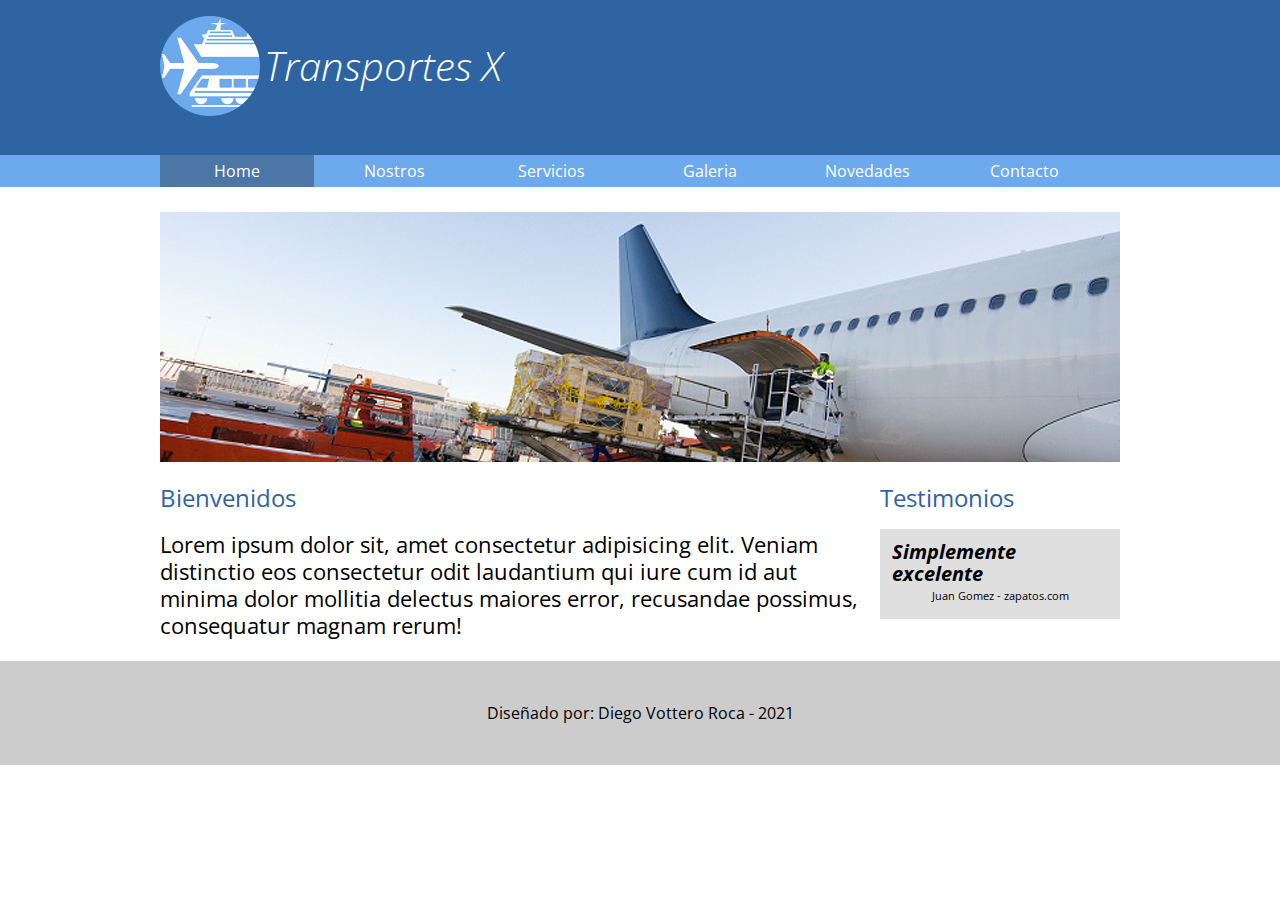
<file: index.html>
<!DOCTYPE html>
<html lang="es">
<head>
    <meta charset="UTF-8">
    <meta http-equiv="X-UA-Compatible" content="IE=edge">
    <meta name="viewport" content="width=device-width, initial-scale=1.0">
    <title>Transporte X</title>
    <link rel="preconnect" href="https://fonts.googleapis.com">
    <link rel="preconnect" href="https://fonts.gstatic.com" crossorigin>
    <link href="https://fonts.googleapis.com/css2?family=Open+Sans:wght@300;400;700&display=swap" rel="stylesheet">
    <link rel="stylesheet" href="css/normalize.css">
    <link rel="stylesheet" href="css/transportes.css">
</head>
<body>
    <header>
        <div class="logo holder"> <!-- puede funcionar solo si hay un solo div -->
            <img src="img/logo.png" width="100" alt="Transportes X">
            <h1>Transportes X</h1>
        </div>
    </header>
    <nav>
        <ul class="holder">
            <li><a class="activo" href="index.html">Home</a></li>
            <li><a href="nosotros.html">Nostros</a></li>
            <li><a href="servicios.html">Servicios</a></li>
            <li><a href="galeria.html">Galeria</a></li>
            <li><a href="novedades.html">Novedades</a></li>
            <li><a href="contacto.html">Contacto</a></li>
        </ul>
    </nav>
    <main class="holder">
        <div class="homeimg">
            <img src="img/home/img01.jpg" alt="AVION">
        </div>
        <div class="columnas">
            <div class="bienvenidos">
                <h2>Bienvenidos</h2>
                <p>Lorem ipsum dolor sit, amet consectetur adipisicing elit. Veniam distinctio eos consectetur odit laudantium qui iure cum id aut minima dolor mollitia delectus maiores error, recusandae possimus, consequatur magnam rerum!</p>
            </div>
            <div class="testimonios">
                <h2>Testimonios</h2>
                <div class="testimonio">
                    <span class="cita">Simplemente excelente</span>
                    <span class="autor">Juan Gomez - zapatos.com</span>
                </div>
            </div>
        </div>
    </main>
    <footer>
        <p>Diseñado por: Diego Vottero Roca - 2021</p> 
    </footer>
</body>
</html>
</file>
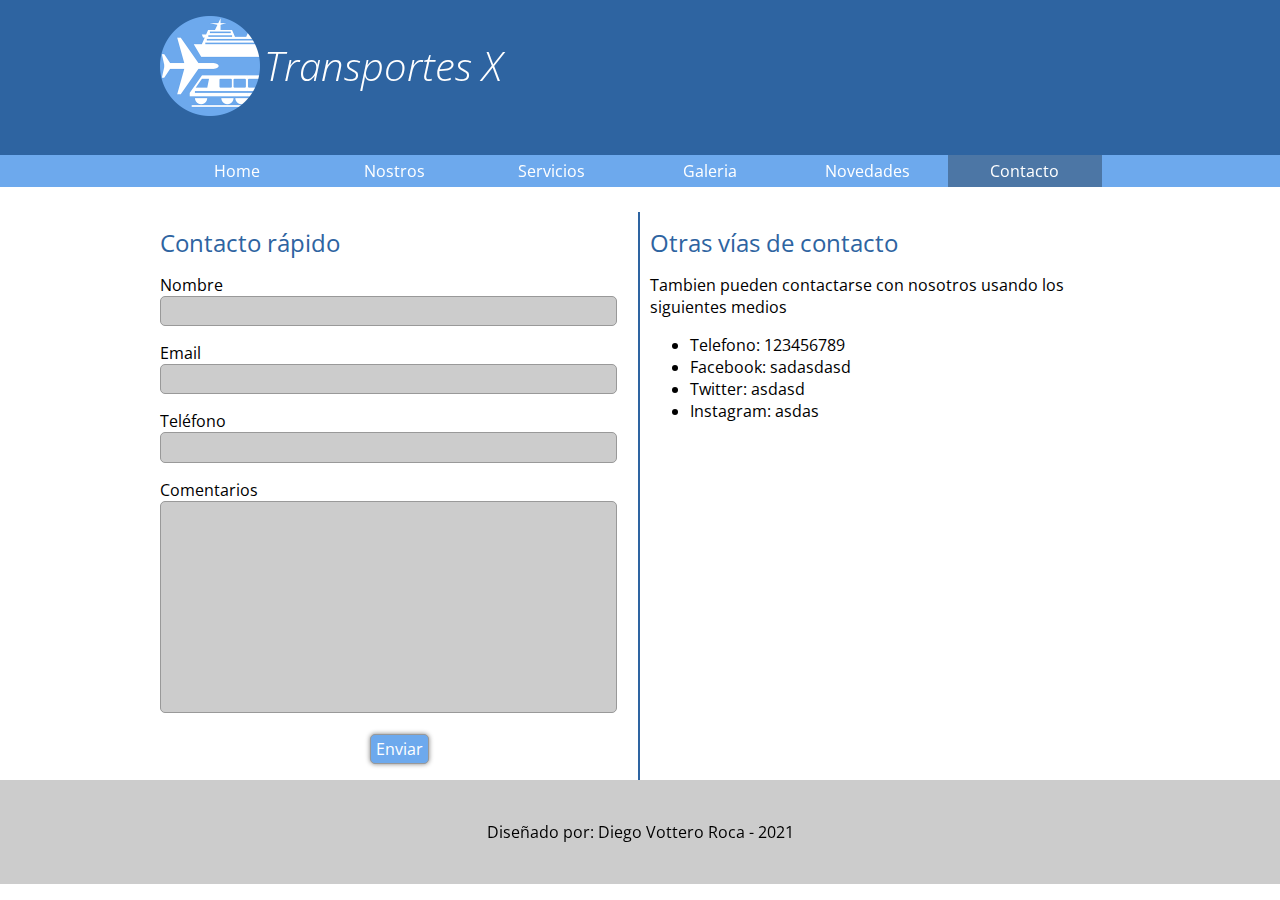
<file: contacto.html>
<!DOCTYPE html>
<html lang="es">

<head>
    <meta charset="UTF-8">
    <meta http-equiv="X-UA-Compatible" content="IE=edge">
    <meta name="viewport" content="width=device-width, initial-scale=1.0">
    <title>Transporte X</title>
    <link rel="preconnect" href="https://fonts.googleapis.com">
    <link rel="preconnect" href="https://fonts.gstatic.com" crossorigin>
    <link href="https://fonts.googleapis.com/css2?family=Open+Sans:wght@300;400;700&display=swap" rel="stylesheet">
    <link rel="stylesheet" href="css/normalize.css">
    <link rel="stylesheet" href="css/transportes.css">
</head>

<body>
    <header>
        <div class="logo holder">
            <!-- puede funcionar solo si hay un solo div -->
            <img src="img/logo.png" width="100" alt="Transportes X">
            <h1>Transportes X</h1>
        </div>
    </header>
    <nav>
        <ul class="holder">
            <li><a href="index.html">Home</a></li>
            <li><a href="nosotros.html">Nostros</a></li>
            <li><a href="servicios.html">Servicios</a></li>
            <li><a href="galeria.html">Galeria</a></li>
            <li><a href="novedades.html">Novedades</a></li>
            <li><a class="activo"  href="contacto.html">Contacto</a></li>
        </ul>
    </nav>
    <main class="holder">
        <div class="contacto">
            <h2>Contacto rápido</h2>
            <form action="" class="formulario">
                <p>
                    <label for="">Nombre</label>
                    <input type="text" required>
                </p>
                <p>
                    <label for="">Email</label>
                    <input type="email" required>
                </p>
                <p>
                    <label for="">Teléfono</label>
                    <input type="text" required>
                </p>
                <p>
                    <label for="">Comentarios</label>
                    <textarea name="" required></textarea>
                </p>
                <p class="centrar">
                    <input type="submit" value="Enviar">
                </p>
            </form>
        </div>    
        <div class="redes">
            <h2>Otras vías de contacto</h2>
            <p>Tambien pueden contactarse con nosotros usando los siguientes medios</p>
            <ul>
                <li>Telefono: 123456789</li>
                <li>Facebook: sadasdasd</li>
                <li>Twitter: asdasd</li>
                <li>Instagram: asdas</li>
            </ul>
            <div class="mapa">
                <iframe src="https://www.google.com/maps/embed?pb=!1m18!1m12!1m3!1d3404.8501165620974!2d-64.18686368507308!3d-31.41825538140352!2m3!1f0!2f0!3f0!3m2!1i1024!2i768!4f13.1!3m3!1m2!1s0x9432a2849e995d45%3A0x55ef0a18fc453c8e!2sEntre%20R%C3%ADos%2011%2C%20X5000%20C%C3%B3rdoba!5e0!3m2!1ses!2sar!4v1633454276885!5m2!1ses!2sar" width="400" height="300" style="border:0;" allowfullscreen="" loading="lazy"></iframe>
            </div>
        </div>    
        
    </main>
    <footer>
        <p>Diseñado por: Diego Vottero Roca - 2021</p>
    </footer>
</body>

</html>
</file>
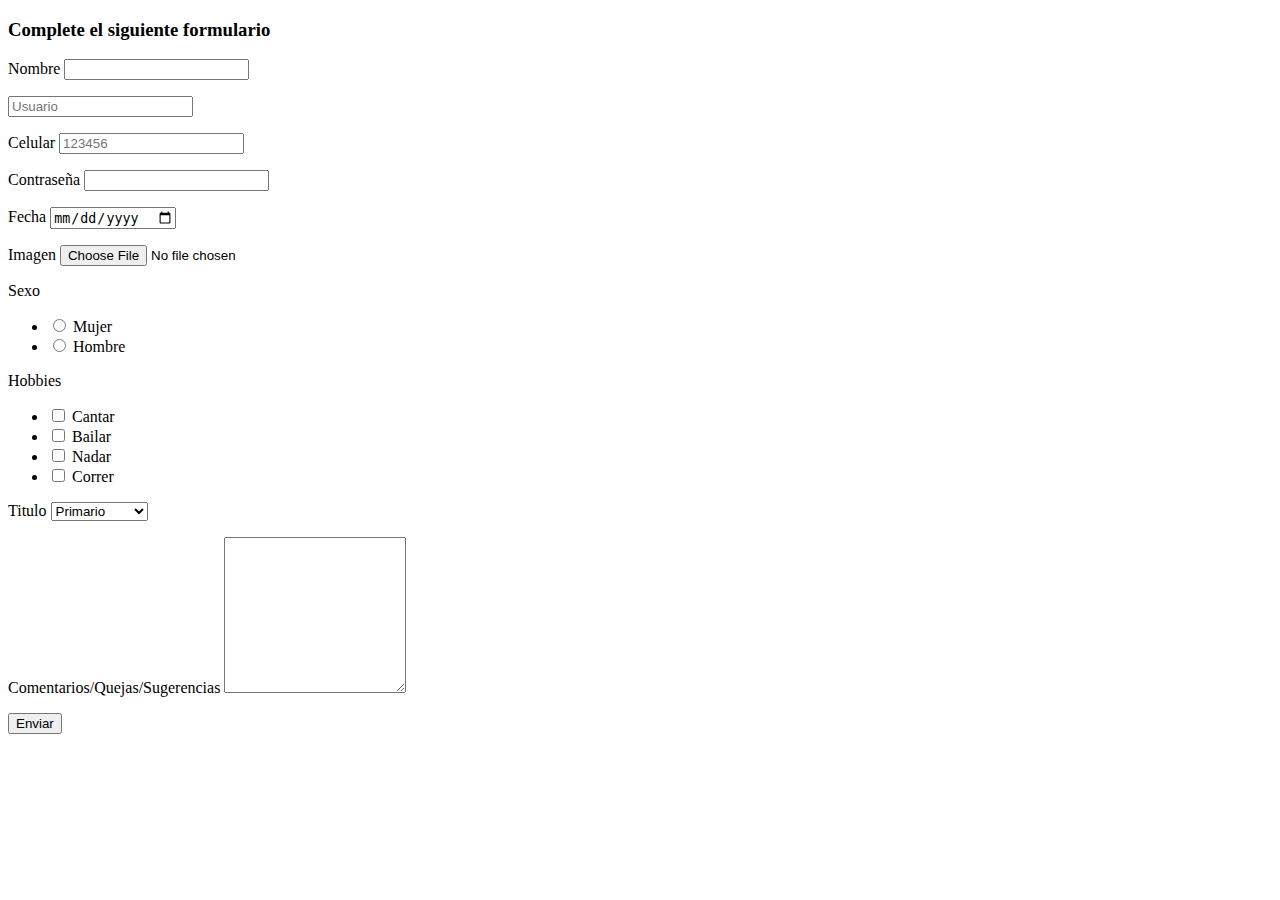
<file: formulario.html>
<!DOCTYPE html>
<html lang="es">
<head>
    <meta charset="UTF-8">
    <meta http-equiv="X-UA-Compatible" content="IE=edge">
    <meta name="viewport" content="width=device-width, initial-scale=1.0">
    <title>Etiquetas de formulario</title>
</head>
<body>
    <h3>Complete el siguiente formulario</h3>
    <form action="" method="">
        <p>
            <label for="">Nombre</label>
            <input type="text">
        </p>
        <p>
            
            <input type="text" placeholder="Usuario">
        </p>
        <p>
            <label for="">Celular</label>
            <input type="text" placeholder="123456">
        </p>
        <p>
            <label for="">Contraseña</label>
            <input type="password">
        </p>
        <p>
            <label for="">Fecha</label>
            <input type="date">
        </p>
        <p>
            <label for="">Imagen</label>
            <input type="file">
        </p>
        <p>
            <label for="">Sexo</label>
            <ul>
                <li>
                    <input type="radio" value="mujer" name="sexo">
                    <label for="">Mujer</label>
                </li>
                <li>
                    <input type="radio" value="hombre" name="sexo">
                    <label for="">Hombre</label>
                </li>
            </ul>
            
        </p>
        <p>
            <label for="">Hobbies</label>
            <ul>
                <li>
                    <input type="checkbox" value="cantar" name="hobbies[]">
                    <label for="">Cantar</label>
                </li>
                <li>
                    <input type="checkbox" value="bailar" name="hobbies[]">
                    <label for="">Bailar</label>
                </li> 
                <li>
                    <input type="checkbox" value="nadar" name="hobbies[]">
                    <label for="">Nadar</label>
                </li>
                <li>
                    <input type="checkbox" value="correr" name="hobbies[]">
                    <label for="">Correr</label>
                </li>
            </ul>
            
        </p>
        <p>
            <label for="">Titulo</label>
            <select name="" id="">
                <option value="primario">Primario</option>
                <option value="secundario">Secundario</option>
                <option value="terciario">Terciario</option>
                <option value="universitario">Universitario</option>
            </select>
        </p>
        <p>
            <label for="">Comentarios/Quejas/Sugerencias</label>
            <textarea name="" rows="10"></textarea>
        </p>
        <p>
            <input type="submit" value="Enviar">
        </p>



    </form>
</body>
</html>
</file>
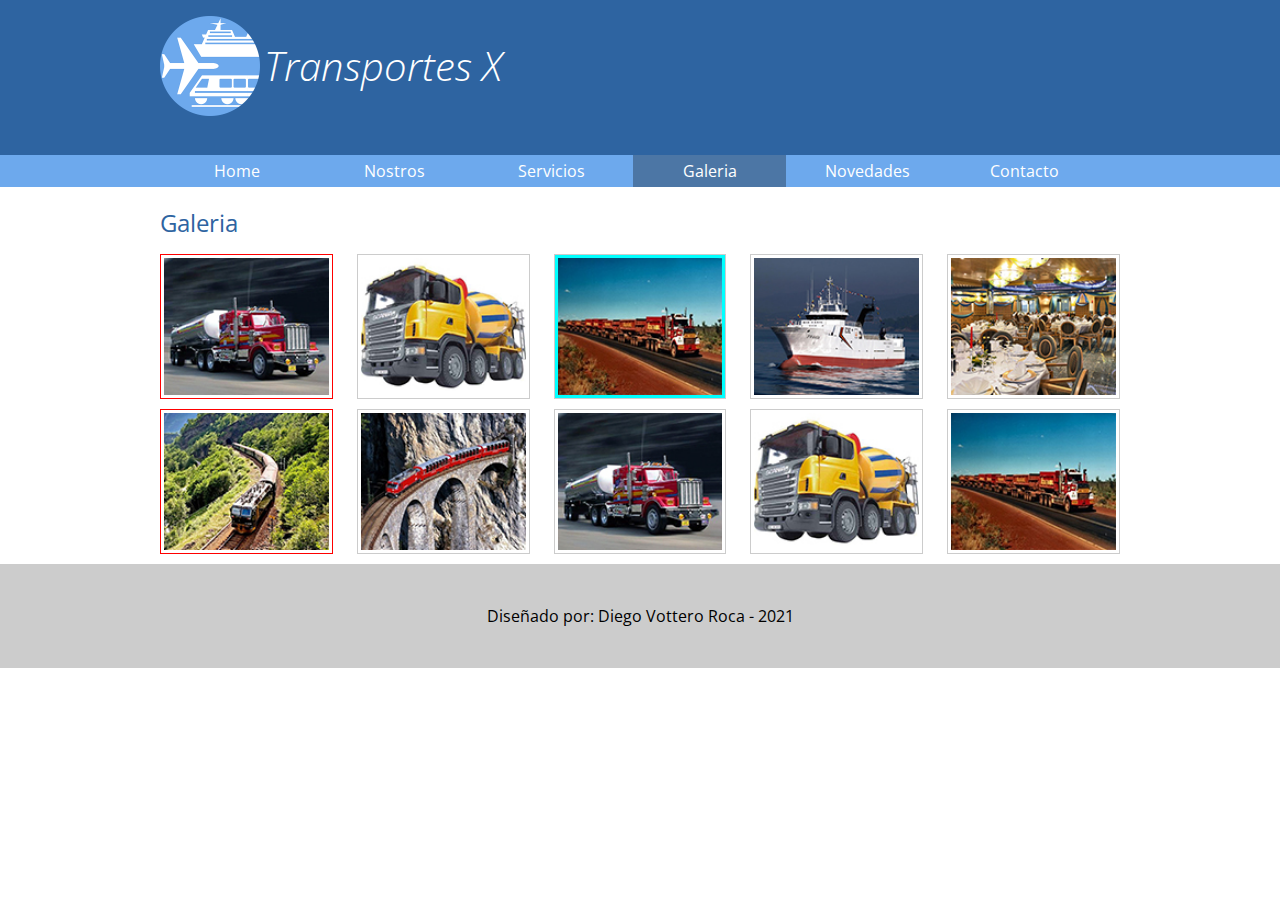
<file: galeria.html>
<!DOCTYPE html>
<html lang="es">

<head>
    <meta charset="UTF-8">
    <meta http-equiv="X-UA-Compatible" content="IE=edge">
    <meta name="viewport" content="width=device-width, initial-scale=1.0">
    <title>Transporte X</title>
    <link rel="preconnect" href="https://fonts.googleapis.com">
    <link rel="preconnect" href="https://fonts.gstatic.com" crossorigin>
    <link href="https://fonts.googleapis.com/css2?family=Open+Sans:wght@300;400;700&display=swap" rel="stylesheet">
    <link rel="stylesheet" href="css/normalize.css">
    <link rel="stylesheet" href="css/transportes.css">
</head>

<body>
    <header>
        <div class="logo holder">
            <!-- puede funcionar solo si hay un solo div -->
            <img src="img/logo.png" width="100" alt="Transportes X">
            <h1>Transportes X</h1>
        </div>
    </header>
    <nav>
        <ul class="holder">
            <li><a href="index.html">Home</a></li>
            <li><a href="nosotros.html">Nostros</a></li>
            <li><a href="servicios.html">Servicios</a></li>
            <li><a class="activo"  href="galeria.html">Galeria</a></li>
            <li><a href="novedades.html">Novedades</a></li>
            <li><a href="contacto.html">Contacto</a></li>
        </ul>
    </nav>
    <main class="holder">
        <h2>Galeria</h2>
        <div class="galeria">
            <div class="foto">
                <img src="img/galeria/ch/img01.jpg" alt="">
            </div>
            <div class="foto">
                <img src="img/galeria/ch/img02.jpg" alt="">
            </div>
            <div class="foto">
                <img src="img/galeria/ch/img03.jpg" alt="">
            </div>
            <div class="foto">
                <img src="img/galeria/ch/img04.jpg" alt="">
            </div>
            <div class="foto">
                <img src="img/galeria/ch/img05.jpg" alt="">
            </div>
            <div class="foto">
                <img src="img/galeria/ch/img06.jpg" alt="">
            </div>
            <div class="foto">
                <img src="img/galeria/ch/img07.jpg" alt="">
            </div>
            <div class="foto">
                <img src="img/galeria/ch/img01.jpg" alt="">
            </div>
            <div class="foto">
                <img src="img/galeria/ch/img02.jpg" alt="">
            </div>
            <div class="foto">
                <img src="img/galeria/ch/img03.jpg" alt="">
            </div>
         
        </div>
    </main>
    <footer>
        <p>Diseñado por: Diego Vottero Roca - 2021</p>
    </footer>
</body>

</html>
</file>
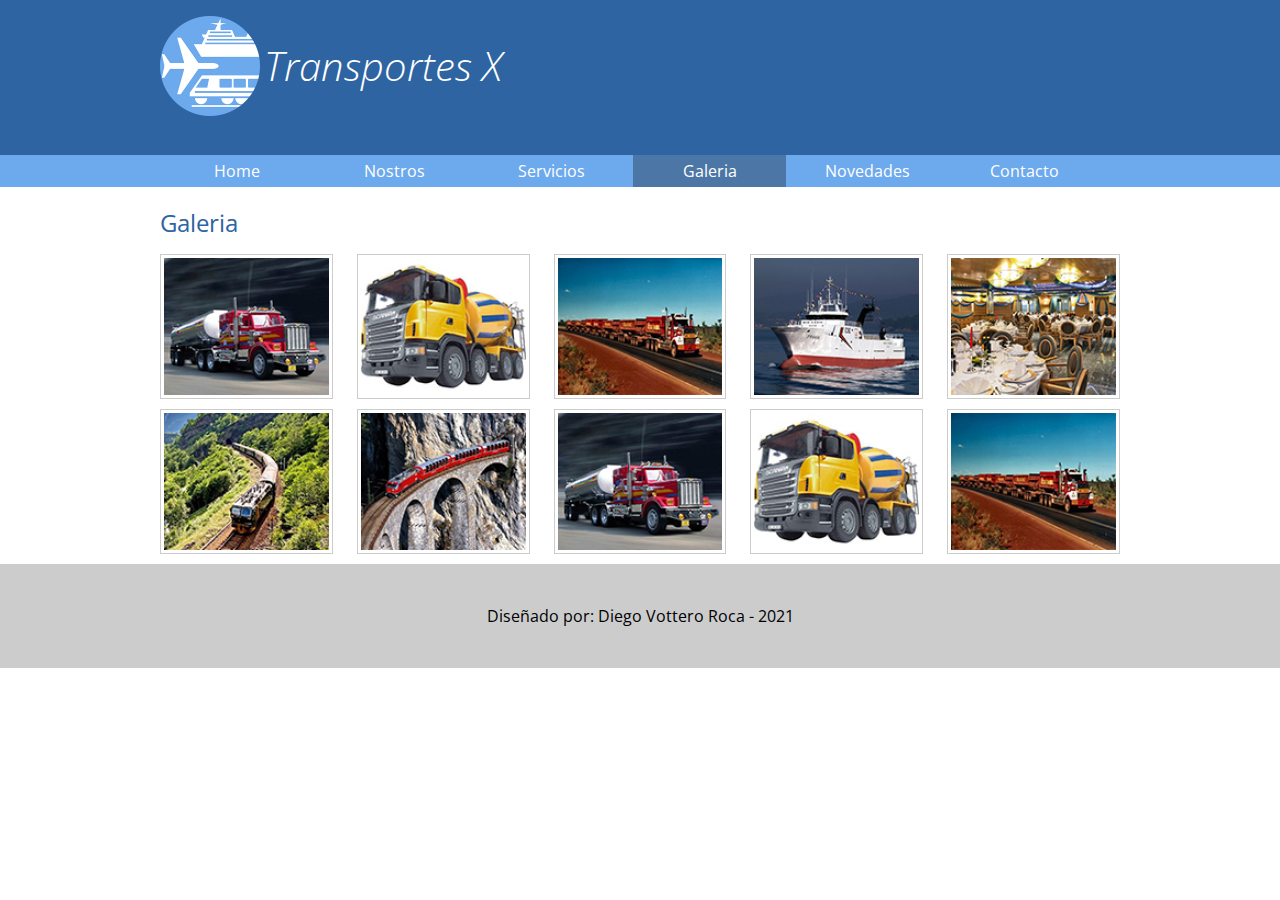
<file: galeria2.html>
<!DOCTYPE html>
<html lang="es">

<head>
    <meta charset="UTF-8">
    <meta http-equiv="X-UA-Compatible" content="IE=edge">
    <meta name="viewport" content="width=device-width, initial-scale=1.0">
    <title>Transporte X</title>
    <link rel="preconnect" href="https://fonts.googleapis.com">
    <link rel="preconnect" href="https://fonts.gstatic.com" crossorigin>
    <link href="https://fonts.googleapis.com/css2?family=Open+Sans:wght@300;400;700&display=swap" rel="stylesheet">
    <link rel="stylesheet" href="css/normalize.css">
    <link rel="stylesheet" href="css/opciones2.css">
</head>

<body>
    <header>
        <div class="logo holder">
            <!-- puede funcionar solo si hay un solo div -->
            <img src="img/logo.png" width="100" alt="Transportes X">
            <h1>Transportes X</h1>
        </div>
    </header>
    <nav>
        <ul class="holder">
            <li><a href="index.html">Home</a></li>
            <li><a href="nosotros.html">Nostros</a></li>
            <li><a href="servicios.html">Servicios</a></li>
            <li><a class="activo"  href="galeria.html">Galeria</a></li>
            <li><a href="novedades.html">Novedades</a></li>
            <li><a href="contacto.html">Contacto</a></li>
        </ul>
    </nav>
    <main class="holder">
        <h2>Galeria</h2>
        <div class="galeria">
            <div class="foto">
                <img src="img/galeria/ch/img01.jpg" alt="">
            </div>
            <div class="foto">
                <img src="img/galeria/ch/img02.jpg" alt="">
            </div>
            <div class="foto">
                <img src="img/galeria/ch/img03.jpg" alt="">
            </div>
            <div class="foto">
                <img src="img/galeria/ch/img04.jpg" alt="">
            </div>
            <div class="foto">
                <img src="img/galeria/ch/img05.jpg" alt="">
            </div>
            <div class="foto">
                <img src="img/galeria/ch/img06.jpg" alt="">
            </div>
            <div class="foto">
                <img src="img/galeria/ch/img07.jpg" alt="">
            </div>
            <div class="foto">
                <img src="img/galeria/ch/img01.jpg" alt="">
            </div>
            <div class="foto">
                <img src="img/galeria/ch/img02.jpg" alt="">
            </div>
            <div class="foto">
                <img src="img/galeria/ch/img03.jpg" alt="">
            </div>
         
        </div>
    </main>
    <footer>
        <p>Diseñado por: Diego Vottero Roca - 2021</p>
    </footer>
</body>

</html>
</file>
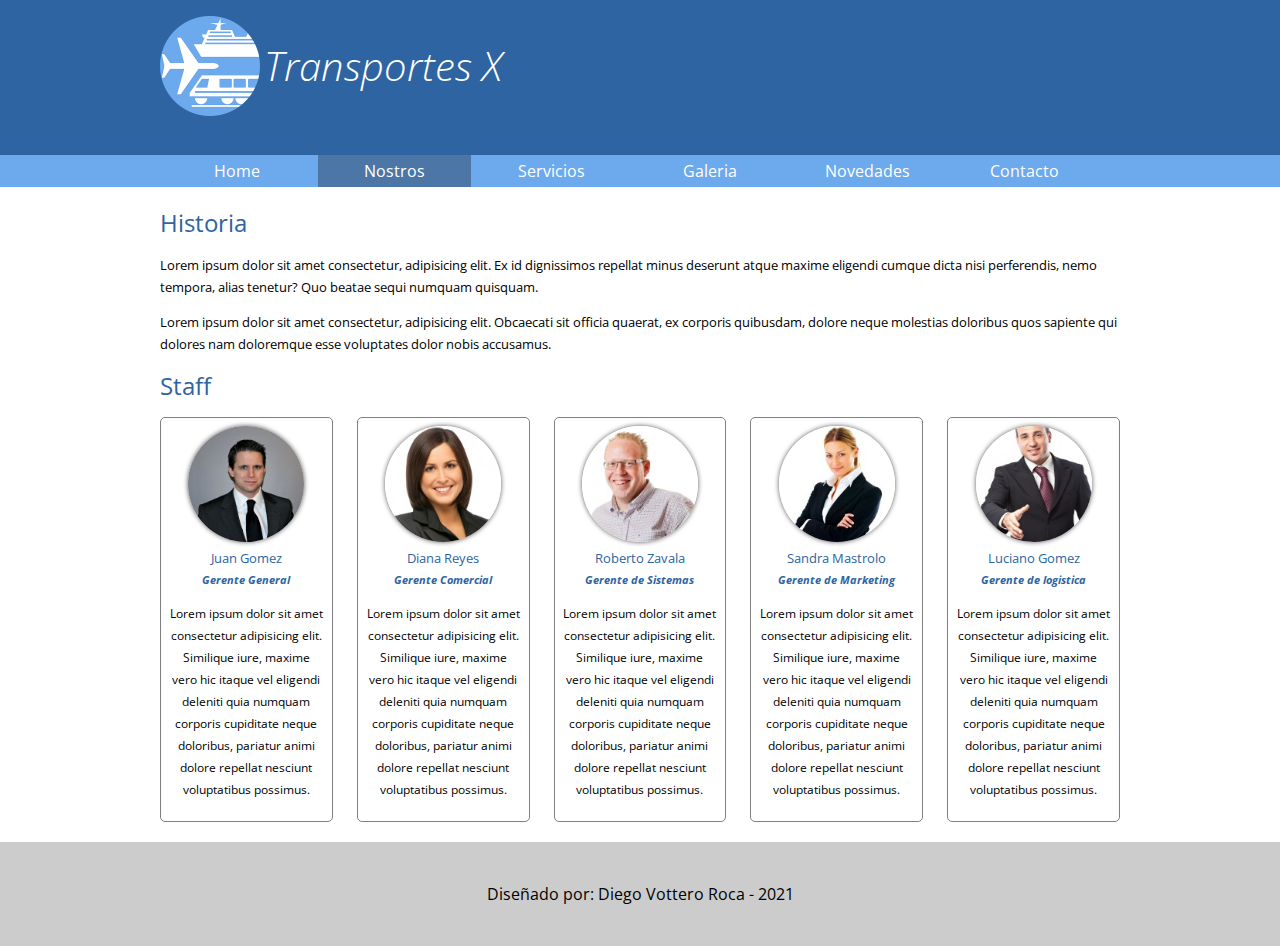
<file: nosotros.html>
<!DOCTYPE html>
<html lang="es">
<head>
    <meta charset="UTF-8">
    <meta http-equiv="X-UA-Compatible" content="IE=edge">
    <meta name="viewport" content="width=device-width, initial-scale=1.0">
    <title>Transporte X</title>
    <link rel="preconnect" href="https://fonts.googleapis.com">
    <link rel="preconnect" href="https://fonts.gstatic.com" crossorigin>
    <link href="https://fonts.googleapis.com/css2?family=Open+Sans:wght@300;400;700&display=swap" rel="stylesheet">
    <link rel="stylesheet" href="css/normalize.css">
    <link rel="stylesheet" href="css/transportes.css">
</head>
<body>
    <header>
        <div class="logo holder"> <!-- puede funcionar solo si hay un solo div -->
            <img src="img/logo.png" width="100" alt="Transportes X">
            <h1>Transportes X</h1>
        </div>
    </header>
    <nav>
        <ul class="holder">
            <li><a href="index.html">Home</a></li>
            <li><a class="activo"  href="nosotros.html">Nostros</a></li>
            <li><a href="servicios.html">Servicios</a></li>
            <li><a href="galeria.html">Galeria</a></li>
            <li><a href="novedades.html">Novedades</a></li>
            <li><a href="contacto.html">Contacto</a></li>
        </ul>
    </nav>
    <main class="holder">
       <div class="historia">
            <h2>Historia</h2>
            <p>Lorem ipsum dolor sit amet consectetur, adipisicing elit. Ex id dignissimos repellat minus deserunt atque maxime eligendi cumque dicta nisi perferendis, nemo tempora, alias tenetur? Quo beatae sequi numquam quisquam.</p>
            <p>Lorem ipsum dolor sit amet consectetur, adipisicing elit. Obcaecati sit officia quaerat, ex corporis quibusdam, dolore neque molestias doloribus quos sapiente qui dolores nam doloremque esse voluptates dolor nobis accusamus.</p>
       </div>
       <div class="staff">
           <h2>Staff</h2>
           <div class="personas">
                <div class="persona">
                    <img src="img/nosotros/nosotros1.jpg" alt="">
                    <h5>Juan Gomez</h5>
                    <h6>Gerente General</h6>
                    <p>Lorem ipsum dolor sit amet consectetur adipisicing elit. Similique iure, maxime vero hic itaque vel eligendi deleniti quia numquam corporis cupiditate neque doloribus, pariatur animi dolore repellat nesciunt voluptatibus possimus.</p>
                </div>
                <div class="persona">
                    <img src="img/nosotros/nosotros2.jpg" alt="">
                    <h5>Diana Reyes</h5>
                    <h6>Gerente Comercial</h6>
                    <p>Lorem ipsum dolor sit amet consectetur adipisicing elit. Similique iure, maxime vero hic itaque vel eligendi deleniti quia numquam corporis cupiditate neque doloribus, pariatur animi dolore repellat nesciunt voluptatibus possimus.</p>
                </div>
                <div class="persona">
                    <img src="img/nosotros/nosotros3.jpg" alt="">
                    <h5>Roberto Zavala</h5>
                    <h6>Gerente de Sistemas</h6>
                    <p>Lorem ipsum dolor sit amet consectetur adipisicing elit. Similique iure, maxime vero hic itaque vel eligendi deleniti quia numquam corporis cupiditate neque doloribus, pariatur animi dolore repellat nesciunt voluptatibus possimus.</p>
                </div>
                <div class="persona">
                    <img src="img/nosotros/nosotros4.jpg" alt="">
                    <h5>Sandra Mastrolo</h5>
                    <h6>Gerente de Marketing</h6>
                    <p>Lorem ipsum dolor sit amet consectetur adipisicing elit. Similique iure, maxime vero hic itaque vel eligendi deleniti quia numquam corporis cupiditate neque doloribus, pariatur animi dolore repellat nesciunt voluptatibus possimus.</p>
                </div>
                <div class="persona">
                    <img src="img/nosotros/nosotros5.jpg" alt="">
                    <h5>Luciano Gomez</h5>
                    <h6>Gerente de logistica</h6>
                    <p>Lorem ipsum dolor sit amet consectetur adipisicing elit. Similique iure, maxime vero hic itaque vel eligendi deleniti quia numquam corporis cupiditate neque doloribus, pariatur animi dolore repellat nesciunt voluptatibus possimus.</p>
                </div>
           </div>

       </div>
    </main>
    <footer>
        <p>Diseñado por: Diego Vottero Roca - 2021</p> 
    </footer>
</body>
</html>
</file>
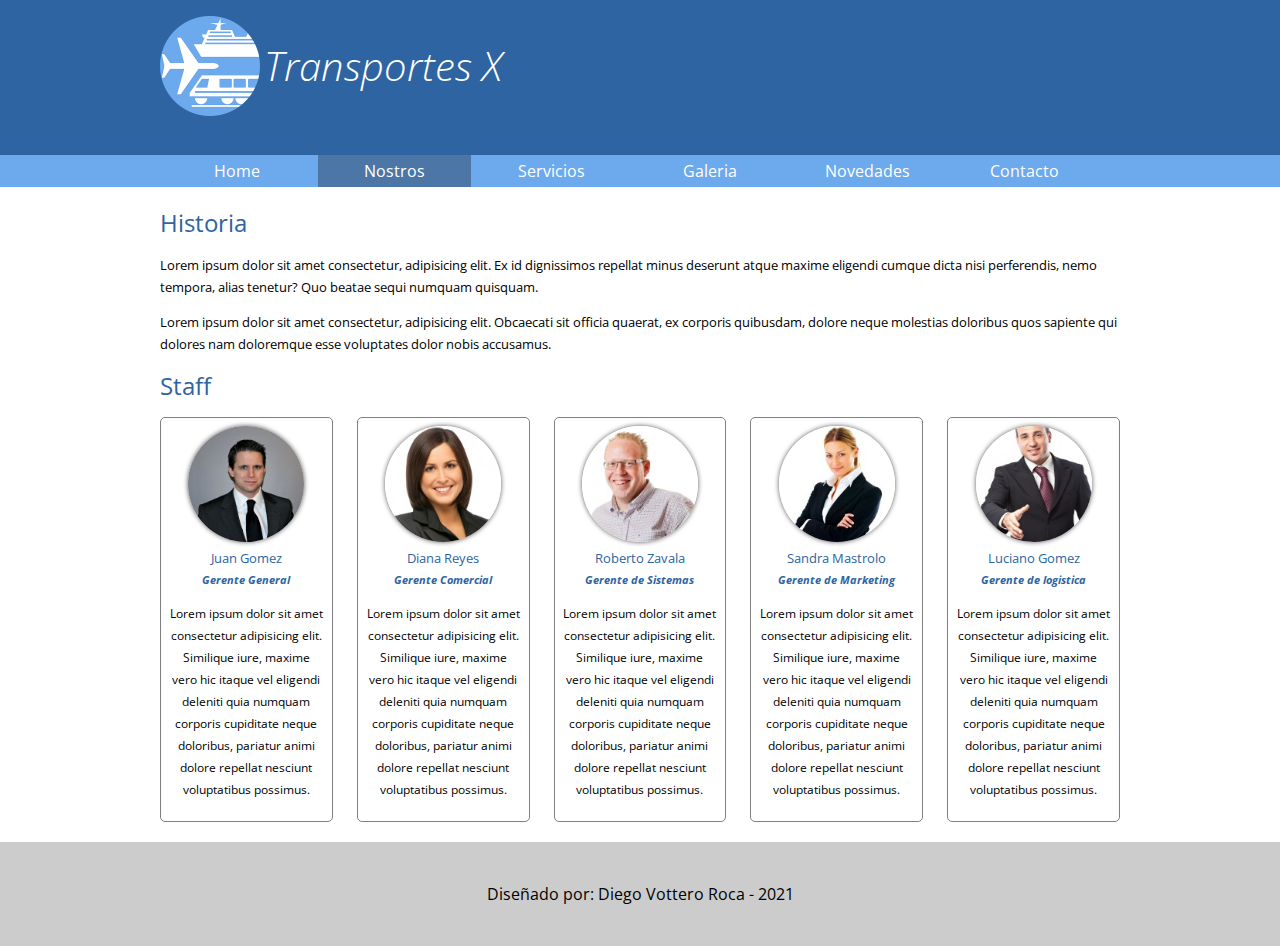
<file: nosotros2.html>
<!DOCTYPE html>
<html lang="es">
<head>
    <meta charset="UTF-8">
    <meta http-equiv="X-UA-Compatible" content="IE=edge">
    <meta name="viewport" content="width=device-width, initial-scale=1.0">
    <title>Transporte X</title>
    <link rel="preconnect" href="https://fonts.googleapis.com">
    <link rel="preconnect" href="https://fonts.gstatic.com" crossorigin>
    <link href="https://fonts.googleapis.com/css2?family=Open+Sans:wght@300;400;700&display=swap" rel="stylesheet">
    <link rel="stylesheet" href="css/normalize.css">
    <link rel="stylesheet" href="css/opciones2.css">
</head>
<body>
    <header>
        <div class="logo holder"> <!-- puede funcionar solo si hay un solo div -->
            <img src="img/logo.png" width="100" alt="Transportes X">
            <h1>Transportes X</h1>
        </div>
    </header>
    <nav>
        <ul class="holder">
            <li><a href="index.html">Home</a></li>
            <li><a class="activo"  href="nosotros.html">Nostros</a></li>
            <li><a href="servicios.html">Servicios</a></li>
            <li><a href="galeria.html">Galeria</a></li>
            <li><a href="novedades.html">Novedades</a></li>
            <li><a href="contacto.html">Contacto</a></li>
        </ul>
    </nav>
    <main class="holder">
       <div class="historia">
            <h2>Historia</h2>
            <p>Lorem ipsum dolor sit amet consectetur, adipisicing elit. Ex id dignissimos repellat minus deserunt atque maxime eligendi cumque dicta nisi perferendis, nemo tempora, alias tenetur? Quo beatae sequi numquam quisquam.</p>
            <p>Lorem ipsum dolor sit amet consectetur, adipisicing elit. Obcaecati sit officia quaerat, ex corporis quibusdam, dolore neque molestias doloribus quos sapiente qui dolores nam doloremque esse voluptates dolor nobis accusamus.</p>
       </div>
       <div class="staff">
           <h2>Staff</h2>
           <div class="personas">
                <div class="persona">
                    <img src="img/nosotros/nosotros1.jpg" alt="">
                    <h5>Juan Gomez</h5>
                    <h6>Gerente General</h6>
                    <p>Lorem ipsum dolor sit amet consectetur adipisicing elit. Similique iure, maxime vero hic itaque vel eligendi deleniti quia numquam corporis cupiditate neque doloribus, pariatur animi dolore repellat nesciunt voluptatibus possimus.</p>
                </div>
                <div class="persona">
                    <img src="img/nosotros/nosotros2.jpg" alt="">
                    <h5>Diana Reyes</h5>
                    <h6>Gerente Comercial</h6>
                    <p>Lorem ipsum dolor sit amet consectetur adipisicing elit. Similique iure, maxime vero hic itaque vel eligendi deleniti quia numquam corporis cupiditate neque doloribus, pariatur animi dolore repellat nesciunt voluptatibus possimus.</p>
                </div>
                <div class="persona">
                    <img src="img/nosotros/nosotros3.jpg" alt="">
                    <h5>Roberto Zavala</h5>
                    <h6>Gerente de Sistemas</h6>
                    <p>Lorem ipsum dolor sit amet consectetur adipisicing elit. Similique iure, maxime vero hic itaque vel eligendi deleniti quia numquam corporis cupiditate neque doloribus, pariatur animi dolore repellat nesciunt voluptatibus possimus.</p>
                </div>
                <div class="persona">
                    <img src="img/nosotros/nosotros4.jpg" alt="">
                    <h5>Sandra Mastrolo</h5>
                    <h6>Gerente de Marketing</h6>
                    <p>Lorem ipsum dolor sit amet consectetur adipisicing elit. Similique iure, maxime vero hic itaque vel eligendi deleniti quia numquam corporis cupiditate neque doloribus, pariatur animi dolore repellat nesciunt voluptatibus possimus.</p>
                </div>
                <div class="persona">
                    <img src="img/nosotros/nosotros5.jpg" alt="">
                    <h5>Luciano Gomez</h5>
                    <h6>Gerente de logistica</h6>
                    <p>Lorem ipsum dolor sit amet consectetur adipisicing elit. Similique iure, maxime vero hic itaque vel eligendi deleniti quia numquam corporis cupiditate neque doloribus, pariatur animi dolore repellat nesciunt voluptatibus possimus.</p>
                </div>
           </div>

       </div>
    </main>
    <footer>
        <p>Diseñado por: Diego Vottero Roca - 2021</p> 
    </footer>
	
	<!-- esto es un ejemplo -->
</body>
</html>
</file>
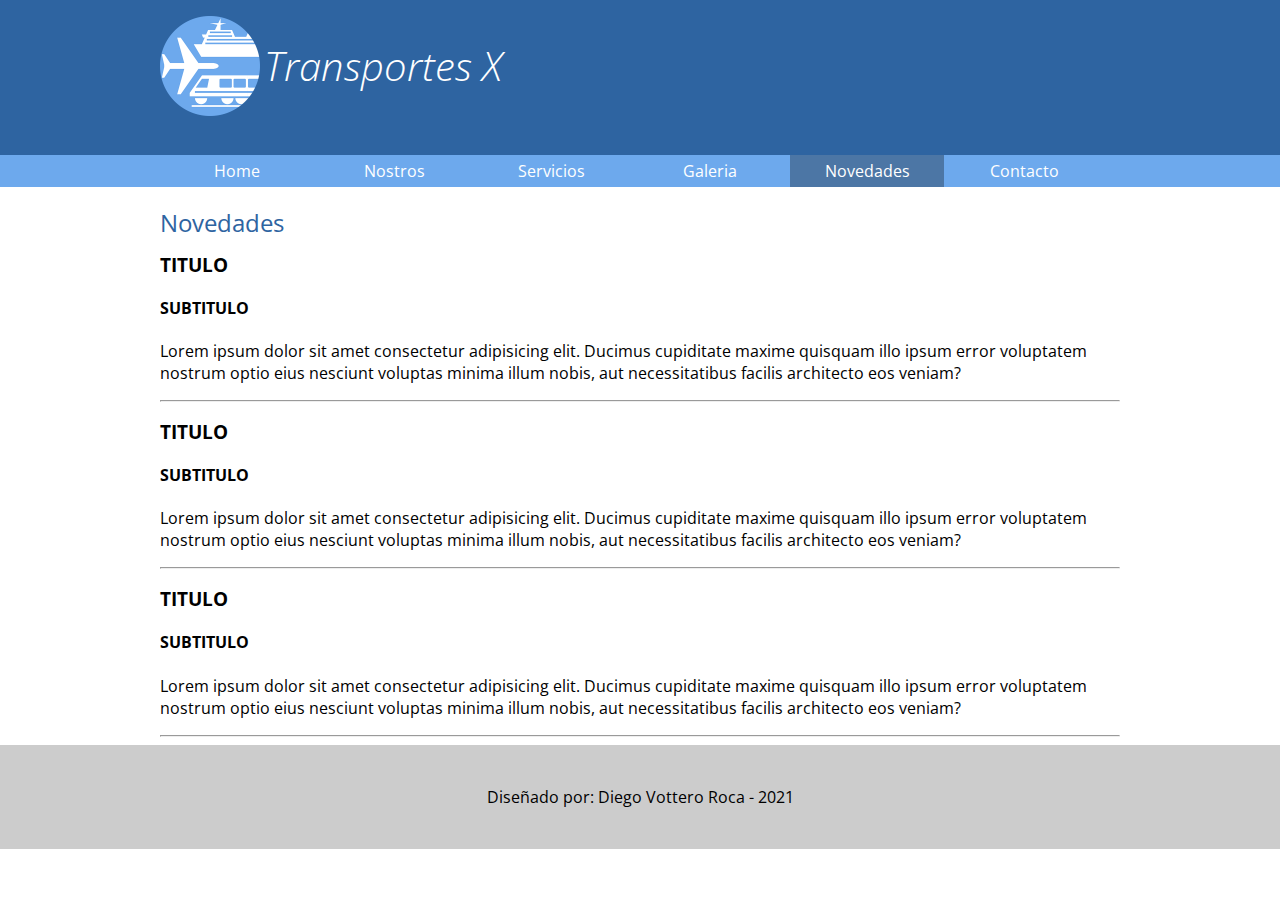
<file: novedades.html>
<!DOCTYPE html>
<html lang="es">

<head>
    <meta charset="UTF-8">
    <meta http-equiv="X-UA-Compatible" content="IE=edge">
    <meta name="viewport" content="width=device-width, initial-scale=1.0">
    <title>Transporte X</title>
    <link rel="preconnect" href="https://fonts.googleapis.com">
    <link rel="preconnect" href="https://fonts.gstatic.com" crossorigin>
    <link href="https://fonts.googleapis.com/css2?family=Open+Sans:wght@300;400;700&display=swap" rel="stylesheet">
    <link rel="stylesheet" href="css/normalize.css">
    <link rel="stylesheet" href="css/transportes.css">
</head>

<body>
    <header>
        <div class="logo holder">
            <!-- puede funcionar solo si hay un solo div -->
            <img src="img/logo.png" width="100" alt="Transportes X">
            <h1>Transportes X</h1>
        </div>
    </header>
    <nav>
        <ul class="holder">
            <li><a href="index.html">Home</a></li>
            <li><a href="nosotros.html">Nostros</a></li>
            <li><a href="servicios.html">Servicios</a></li>
            <li><a href="galeria.html">Galeria</a></li>
            <li><a class="activo" href="novedades.html">Novedades</a></li>
            <li><a href="contacto.html">Contacto</a></li>
        </ul>
    </nav>
    <main class="holder">
        <h2>Novedades</h2>
        <div class="novedades">
            <h3>TITULO</h3>
            <h4>SUBTITULO</h4>
            <p>Lorem ipsum dolor sit amet consectetur adipisicing elit. Ducimus cupiditate maxime quisquam illo ipsum error voluptatem nostrum optio eius nesciunt voluptas minima illum nobis, aut necessitatibus facilis architecto eos veniam?</p>
            <hr>
        </div>
        <div class="novedades">
            <h3>TITULO</h3>
            <h4>SUBTITULO</h4>
            <p>Lorem ipsum dolor sit amet consectetur adipisicing elit. Ducimus cupiditate maxime quisquam illo ipsum error voluptatem nostrum optio eius nesciunt voluptas minima illum nobis, aut necessitatibus facilis architecto eos veniam?</p>
            <hr>
        </div>
        <div class="novedades">
            <h3>TITULO</h3>
            <h4>SUBTITULO</h4>
            <p>Lorem ipsum dolor sit amet consectetur adipisicing elit. Ducimus cupiditate maxime quisquam illo ipsum error voluptatem nostrum optio eius nesciunt voluptas minima illum nobis, aut necessitatibus facilis architecto eos veniam?</p>
            <hr>
        </div>
        
    </main>
    <footer>
        <p>Diseñado por: Diego Vottero Roca - 2021</p>
    </footer>
</body>

</html>
</file>
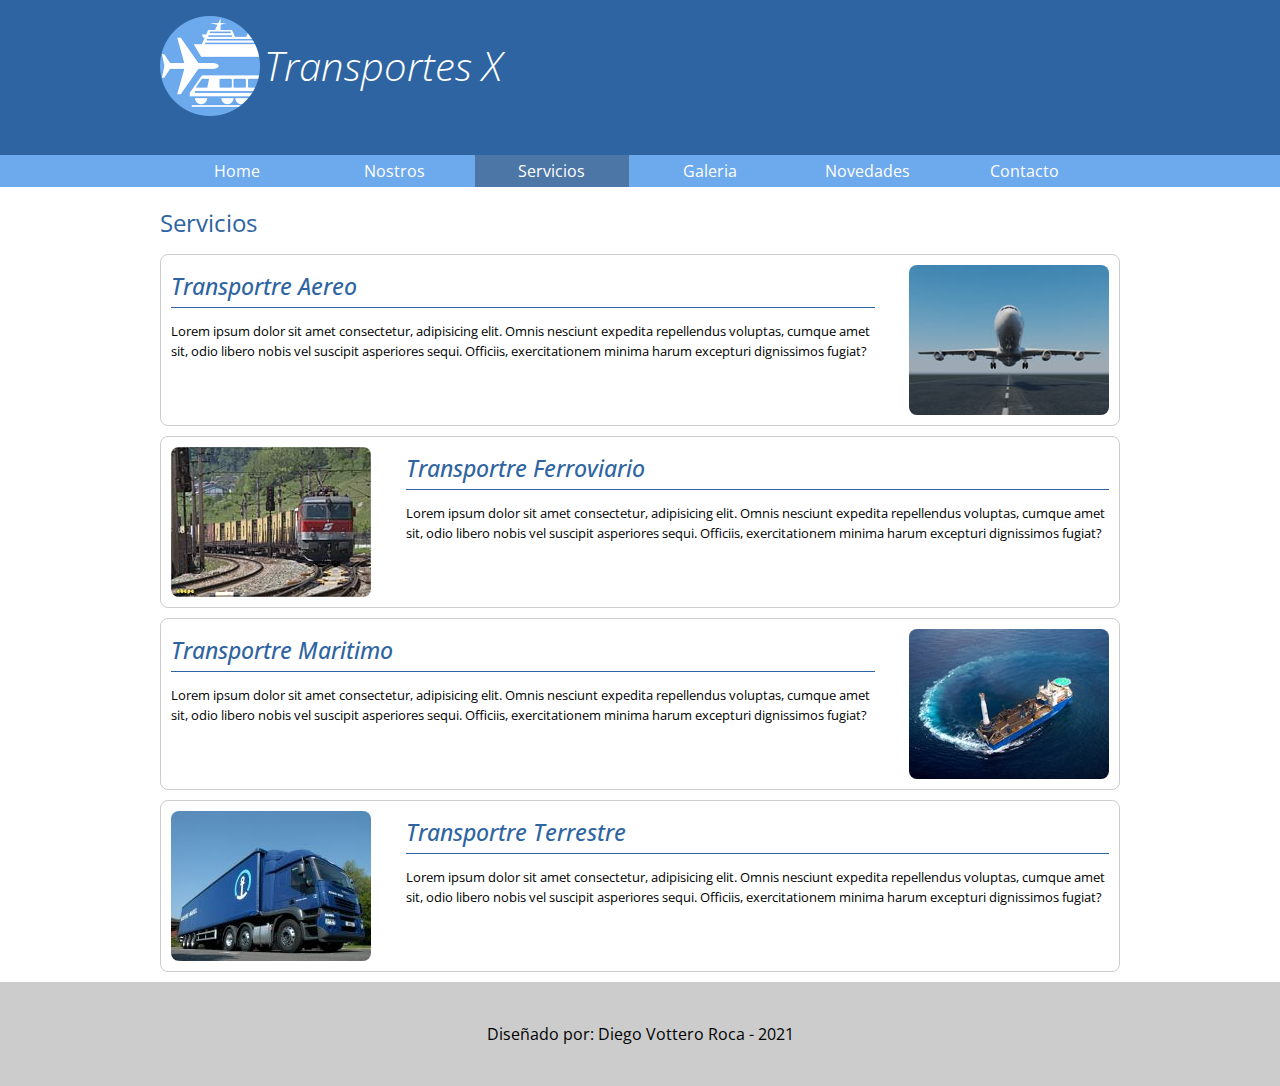
<file: servicios.html>
<!DOCTYPE html>
<html lang="es">

<head>
    <meta charset="UTF-8">
    <meta http-equiv="X-UA-Compatible" content="IE=edge">
    <meta name="viewport" content="width=device-width, initial-scale=1.0">
    <title>Transporte X</title>
    <link rel="preconnect" href="https://fonts.googleapis.com">
    <link rel="preconnect" href="https://fonts.gstatic.com" crossorigin>
    <link href="https://fonts.googleapis.com/css2?family=Open+Sans:wght@300;400;700&display=swap" rel="stylesheet">
    <link rel="stylesheet" href="css/normalize.css">
    <link rel="stylesheet" href="css/transportes.css">
</head>

<body>
    <header>
        <div class="logo holder">
            <!-- puede funcionar solo si hay un solo div -->
            <img src="img/logo.png" width="100" alt="Transportes X">
            <h1>Transportes X</h1>
        </div>
    </header>
    <nav>
        <ul class="holder">
            <li><a href="index.html">Home</a></li>
            <li><a href="nosotros.html">Nostros</a></li>
            <li><a class="activo" href="servicios.html">Servicios</a></li>
            <li><a href="galeria.html">Galeria</a></li>
            <li><a href="novedades.html">Novedades</a></li>
            <li><a href="contacto.html">Contacto</a></li>
        </ul>
    </nav>
    <main class="holder">
        <h2>Servicios</h2>
        <div class="servicio">
            <img src="img/servicios/aereo.jpg" alt="avion">
            <div class="info">
                <h4>Transportre Aereo</h4>
                <p>Lorem ipsum dolor sit amet consectetur, adipisicing elit. Omnis nesciunt expedita repellendus
                    voluptas, cumque amet sit, odio libero nobis vel suscipit asperiores sequi. Officiis, exercitationem
                    minima harum excepturi dignissimos fugiat?</p>
            </div>
        </div>
        <div class="servicio">
            <img src="img/servicios/ferroviario.jpg" alt="tren">
            <div class="info">
                <h4>Transportre Ferroviario</h4>
                <p>Lorem ipsum dolor sit amet consectetur, adipisicing elit. Omnis nesciunt expedita repellendus
                    voluptas, cumque amet sit, odio libero nobis vel suscipit asperiores sequi. Officiis, exercitationem
                    minima harum excepturi dignissimos fugiat?</p>
            </div>
        </div>
        <div class="servicio">
            <img src="img/servicios/maritimo.jpg" alt="barco">
            <div class="info">
                <h4>Transportre Maritimo</h4>
                <p>Lorem ipsum dolor sit amet consectetur, adipisicing elit. Omnis nesciunt expedita repellendus
                    voluptas, cumque amet sit, odio libero nobis vel suscipit asperiores sequi. Officiis, exercitationem
                    minima harum excepturi dignissimos fugiat?</p>
            </div>
        </div>
        <div class="servicio">
            <img src="img/servicios/terrestre.jpg" alt="camion">
            <div class="info">
                <h4>Transportre Terrestre</h4>
                <p>Lorem ipsum dolor sit amet consectetur, adipisicing elit. Omnis nesciunt expedita repellendus
                    voluptas, cumque amet sit, odio libero nobis vel suscipit asperiores sequi. Officiis, exercitationem
                    minima harum excepturi dignissimos fugiat?</p>
            </div>
        </div>
    </main>
    <footer>
        <p>Diseñado por: Diego Vottero Roca - 2021</p>
    </footer>
</body>

</html>
</file>
<file: css/transportes.css>
/*
font-family: 'Open Sans', sans-serif;
background-color: #2e64a1;
background-color: #6da9ed;
*/

body{
    font-family: 'Open Sans', sans-serif;
    font-size: 16px;
    line-height: 22px;
}

header{
    background-color: #2e64a1;
    padding: 16px 0; /*agrega cero en los laterales xq despues lo centra*/
}

header h1{
    color: white;
    font-size: 2.5em;
    font-weight: 100; /*sirve para poner mas delgada la fuente*/
    font-style: italic;
    display: inline-block;
    position: relative; /*le da posicionamiento relativo con bottom para que suba el elemento */
    bottom: 35px;
    /* text-shadow: 0 0 5px black; */
}

nav{
    background-color: #6da9ed;
    margin-bottom: 25px;
}

nav ul{
    list-style: none;
    margin: 0;
    padding: 0;
}

nav ul li{
    width: 16%;
    display: inline-block;
   /*  background-color: red; */ /*agrega el color para tener mas visibilidad a la hora de jugar en como queda*/
    
}

nav ul li a{
    color: white;
    text-decoration: none;
    display: block;
    text-align: center;
    padding: 5px 0;
}

nav ul li a:hover{
    background-color: #4c76a5;
}

nav ul li a.activo{
    background-color: #4c76a5;
}

footer{
    background-color: #ccc;
    padding: 25px 0;
    text-align: center;
    clear: both; /*el elemento va de punta a punta y no hay elementos que lo acompañan*/
}

.holder{
    max-width: 960px;
    margin: 0 auto;
}

h2{
    color: #2e64a1;
    font-weight: 400;
}

.bienvenidos{
    width: 75%;
   /*  background-color: yellow; */
    float: left;
    padding-right: 8px;
    box-sizing: border-box;
}

.testimonios{
    width: 25%;
    /* background-color: orange; */
    float: right;
}

.bienvenidos p{
    font-size: 22px;
    line-height: 27px;
}

.testimonio{
    background-color: rgb(223, 223, 223);
    padding: 12px;
}

.testimonio .cita{
    font-weight: bold;
    font-size: 20px;
    font-style: italic;
    /* background-color: red; */
    display: block;
}

.testimonio .autor{
    font-size: 11px;
    text-align: center;
    /* background-color: orange; */
    display: block;
}

/* fin del home*/

/*inicio de nosotros*/
.historia p{
    font-size: 13px;
}

.personas{
    display: inline-flex;
    justify-content: space-between;
    margin-bottom: 20px;
}
.persona{
    width: 18%;
    border: 1px solid gray;
    border-radius: 5px;
    text-align: center;
    padding: 8px; 
    box-sizing: border-box; 
}

.persona img{
    max-width: 75%;
    border-radius: 50%;
    box-shadow:  0 0 5px rgb(87, 86, 86);
    
}

.persona h5, .persona h6{
    margin: 0;
    color: #2e64a1;
    font-weight: normal;
}

.persona h6{
    font-style: italic;
    font-weight: 700;
}

.persona p {
    font-size: 12px;
}

/*fin de nosotros*/

/*inicio servicios*/

.servicio{
    border: 1px solid #ccc;
    border-radius: 8px;
    padding: 10px;
    margin-bottom: 10px;
    overflow: hidden;
}

.servicio img{
    border-radius: 8px;
}

.servicio .info{
    max-width: 75%;
}

.servicio .info h4{
    color: #2e64a1;
    font-size: 23px;
    font-style: italic;
    font-weight: 500;
    border-bottom: 1px solid #2e64a1;
    padding-bottom: 10px;
    margin: 10px 0;
}

.servicio .info p{
    font-size: 13px;
    line-height: 20px;
}

/*lo nuevo*/

.servicio:nth-child(odd) img { /* odd > impar*/
    float: left;
    margin: 0 16px 0 0;
}

.servicio:nth-child(odd) .info { /* odd > impar*/
    float: right;
    
}

.servicio:nth-child(even) img { /* even > par*/
    float: right;
    margin: 0 0 0 16px;
}

.servicio:nth-child(even) .info { /* even > par*/
    float: left;
    
}
/*fin de servicios*/

/*inicio galeria*/

.galeria .foto{
    border: 1px solid #ccc;
    float: left;
    padding: 3px;
    width: 18%;
    box-sizing: border-box;
    margin-left: 2.5%;
    margin-bottom: 10px;
}

.galeria .foto img{
    width: 100%;
    display: block;
}

.galeria .foto:nth-child(5n+1){
    margin-left: 0;
    border-color: red;
}

.galeria .foto:nth-child(3){
    background-color: aqua;
}

/*fin de galeria*/

/*inicio contacto*/

.contacto, 
.redes{
    width: 50%;
    /* background-color: yellow; */
    box-sizing: border-box;
}

.contacto{
    float: left;
    border-right: 2px solid #2e64a1;
}

.redes{
    float: right;
    padding-left: 10px;
}

.formulario input,
.formulario textarea{
    background-color: #ccc;
    border-radius: 5px;
    border: 1px solid #999;
    padding: 5px;
    /* width: 70%; opcion 1 */
    width: 93%; /*opcion 2*/
}

.formulario label{
    /* background-color: yellow; */
    width: 22%;
    display: inline-block;
    vertical-align: top;
}

.formulario textarea{
    resize: none;
    height: 200px;
}

.formulario input[type="submit"] {
    width: auto;
    background-color: #6da9ed;
    color: white;
    box-shadow: 0 0 5px gray;
}

.centrar { 
    /* background-color: red; */
    text-align: center;
}

/* .mapa{
    display: none;
} */


/*fin contacto*/
</file>
<file: css/opciones2.css>
/*
font-family: 'Open Sans', sans-serif;
background-color: #2e64a1;
background-color: #6da9ed;
*/

body{
    font-family: 'Open Sans', sans-serif;
    font-size: 16px;
    line-height: 22px;
}

header{
    background-color: #2e64a1;
    padding: 16px 0; /*agrega cero en los laterales xq despues lo centra*/
}

header h1{
    color: white;
    font-size: 2.5em;
    font-weight: 100; /*sirve para poner mas delgada la fuente*/
    font-style: italic;
    display: inline-block;
    position: relative; /*le da posicionamiento relativo con bottom para que suba el elemento */
    bottom: 35px;
    /* text-shadow: 0 0 5px black; */
}

nav{
    background-color: #6da9ed;
    margin-bottom: 25px;
}

nav ul{
    list-style: none;
    margin: 0;
    padding: 0;
}

nav ul li{
    width: 16%;
    display: inline-block;
   /*  background-color: red; */ /*agrega el color para tener mas visibilidad a la hora de jugar en como queda*/
    
}

nav ul li a{
    color: white;
    text-decoration: none;
    display: block;
    text-align: center;
    padding: 5px 0;
}

nav ul li a:hover{
    background-color: #4c76a5;
}

nav ul li a.activo{
    background-color: #4c76a5;
}

footer{
    background-color: #ccc;
    padding: 25px 0;
    text-align: center;
    clear: both; /*el elemento va de punta a punta y no hay elementos que lo acompañan*/
}

.holder{
    max-width: 960px;
    margin: 0 auto;
}

h2{
    color: #2e64a1;
    font-weight: 400;
}

.bienvenidos{
    width: 75%;
   /*  background-color: yellow; */
    float: left;
    padding-right: 8px;
    box-sizing: border-box;
}

.testimonios{
    width: 25%;
    /* background-color: orange; */
    float: right;
}

.bienvenidos p{
    font-size: 22px;
    line-height: 27px;
}

.testimonio{
    background-color: rgb(223, 223, 223);
    padding: 12px;
}

.testimonio .cita{
    font-weight: bold;
    font-size: 20px;
    font-style: italic;
    /* background-color: red; */
    display: block;
}

.testimonio .autor{
    font-size: 11px;
    text-align: center;
    /* background-color: orange; */
    display: block;
}

/* fin del home*/

/*inicio de nosotros*/
.historia p{
    font-size: 13px;
}


.persona{
    width: 18%;
    border: 1px solid gray;
    border-radius: 5px;
    text-align: center;
    padding: 8px; 
    box-sizing: border-box; 
    /* display: inline-block; */
    float: left;
    margin-bottom: 20px;
    margin-left: 2.5%;
}

.persona img{
    max-width: 75%;
    border-radius: 50%;
    box-shadow:  0 0 5px rgb(87, 86, 86);
    
}

.persona h5, .persona h6{
    margin: 0;
    color: #2e64a1;
    font-weight: normal;
}

.persona h6{
    font-style: italic;
    font-weight: 700;
}

.persona p {
    font-size: 12px;
}

/*aca solo coloco la clase sinmargen solo a la primera persona*/
/* .sinmargen{
    margin-left: 0;
} */

/*utiliza pesudo clase
first-child
last-child  > margin-right*/
.persona:first-child{
    margin-left: 0;
}


/*fin de nosotros*/

/*inicio servicios*/

.servicio{
    border: 1px solid #ccc;
    border-radius: 8px;
    padding: 10px;
    margin-bottom: 10px;
    overflow: hidden;
}

.servicio img{
    border-radius: 8px;
}

.servicio .info{
    max-width: 75%;
}

.servicio .info h4{
    color: #2e64a1;
    font-size: 23px;
    font-style: italic;
    font-weight: 500;
    border-bottom: 1px solid #2e64a1;
    padding-bottom: 10px;
    margin: 10px 0;
}

.servicio .info p{
    font-size: 13px;
    line-height: 20px;
}

/*lo nuevo*/

.servicio:nth-child(odd) img { /* odd > impar*/
    float: left;
    margin: 0 16px 0 0;
}

.servicio:nth-child(odd) .info { /* odd > impar*/
    float: right;
    
}

.servicio:nth-child(even) img { /* even > par*/
    float: right;
    margin: 0 0 0 16px;
}

.servicio:nth-child(even) .info { /* even > par*/
    float: left;
    
}
/*fin de servicios*/

/*inicio galeria*/

.galeria{
    display: inline-flex;
    flex-wrap: wrap;
    justify-content: space-between;
}

.galeria .foto{
    border: 1px solid #ccc;
    padding: 3px;
    width: 18%;
    box-sizing: border-box;
    margin-bottom: 10px;
}

.galeria .foto img{
    width: 100%;
    display: block;
}


/*fin de galeria*/
</file>
